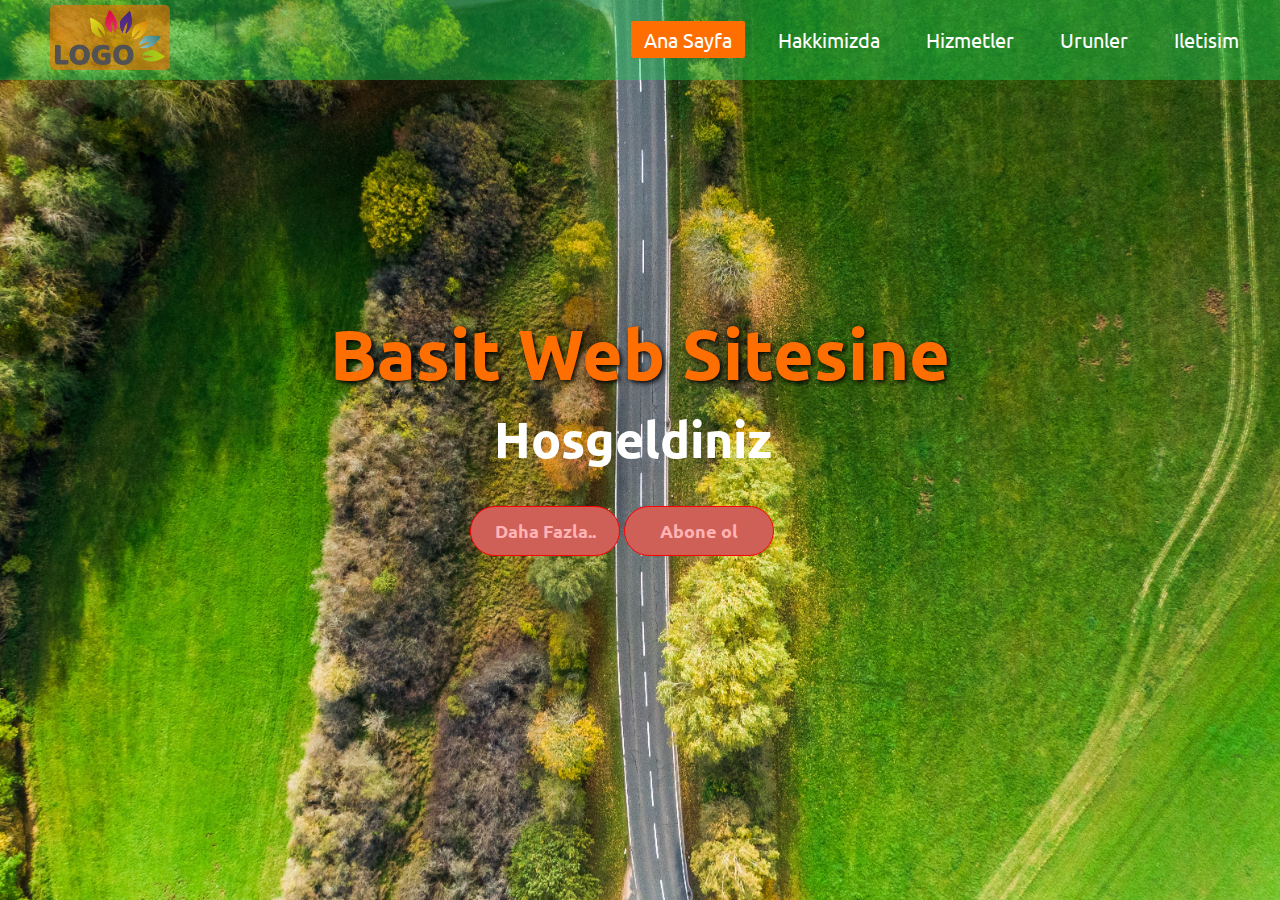
<file: index.html>
<!DOCTYPE html>
<html lang="en">
  <head>
    <meta charset="UTF-8" />
    <meta http-equiv="X-UA-Compatible" content="IE=edge" />
    <meta name="viewport" content="width=device-width, initial-scale=1.0" />
    <title>Gokhan Basit Web Sitesi</title>
    <link rel="stylesheet" href="CSS/Style.css" />
  </head>
  <body>
    <div class="container">
      <div class="navbar">
        <div class="logo">
          <a href="#">
            <img src="./CSS/Images/PngItem_4852378.png" alt="LOGO" />
          </a>
        </div>
        <ul>
          <li><a href="index.html" class="active">Ana Sayfa</a></li>
          <li><a href="one.html">Hakkimizda</a></li>
          <li><a href="two.html">Hizmetler</a></li>
          <li><a href="#">Urunler</a></li>
          <li><a href="#">Iletisim</a></li>
        </ul>
      </div>
      <div class="center">
        <h1>Basit Web Sitesine</h1>
        <h2>Hosgeldiniz</h2>
        <div class="buttons">
          <button>Daha Fazla..</button>
          <button>Abone ol</button>
        </div>
      </div>
    </div>
  </body>
</html>
</file>
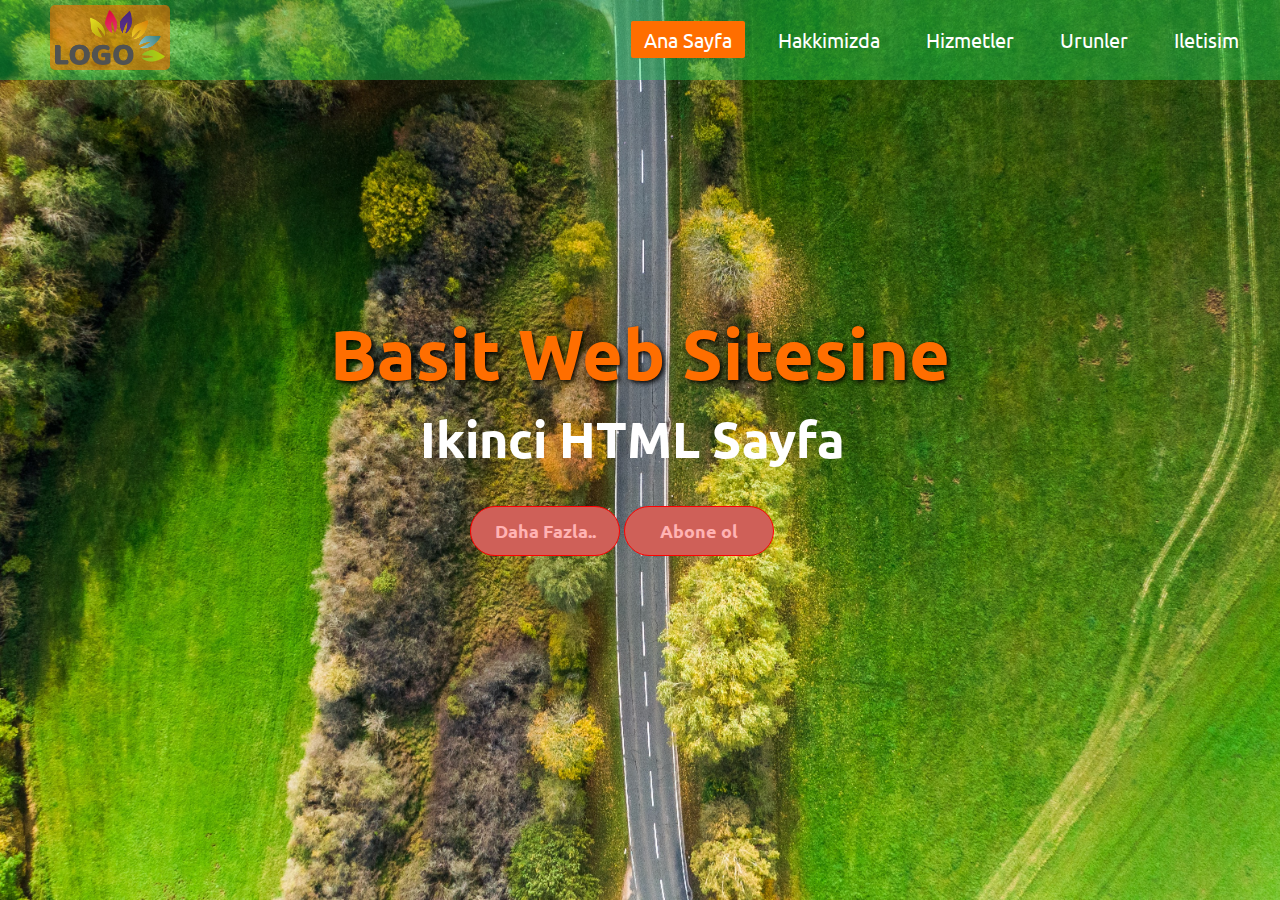
<file: one.html>
<!DOCTYPE html>
<html lang="en">
<head>
    <meta charset="UTF-8">
    <meta http-equiv="X-UA-Compatible" content="IE=edge">
    <meta name="viewport" content="width=device-width, initial-scale=1.0">
    <title>Gokhan Basit Web Sitesi 1</title>
    <link rel="stylesheet" href="CSS/Style.css">
</head>
<body>
    <div class="container">
        <div class="navbar">
            <div class="logo">
                <a href="#">
                    <img src="./CSS/Images/PngItem_4852378.png" alt="LOGO">
                </a>
            </div>
            <ul>
                <li><a href="index.html" class="active">Ana Sayfa</a></li>
                <li><a href="one.html">Hakkimizda</a></li>
                <li><a href="two.html">Hizmetler</a></li>
                <li><a href="#">Urunler</a></li>
                <li><a href="#">Iletisim</a></li>
            </ul>
        </div>
        <div class="center">
            <h1>Basit Web Sitesine</h1>
            <h2>Ikinci HTML Sayfa</h2>
            <div class="buttons">
                <button>Daha Fazla..</button>
                <button>Abone ol</button>
            </div>
        </div>
    </div>
        

</body>
</html>
</file>
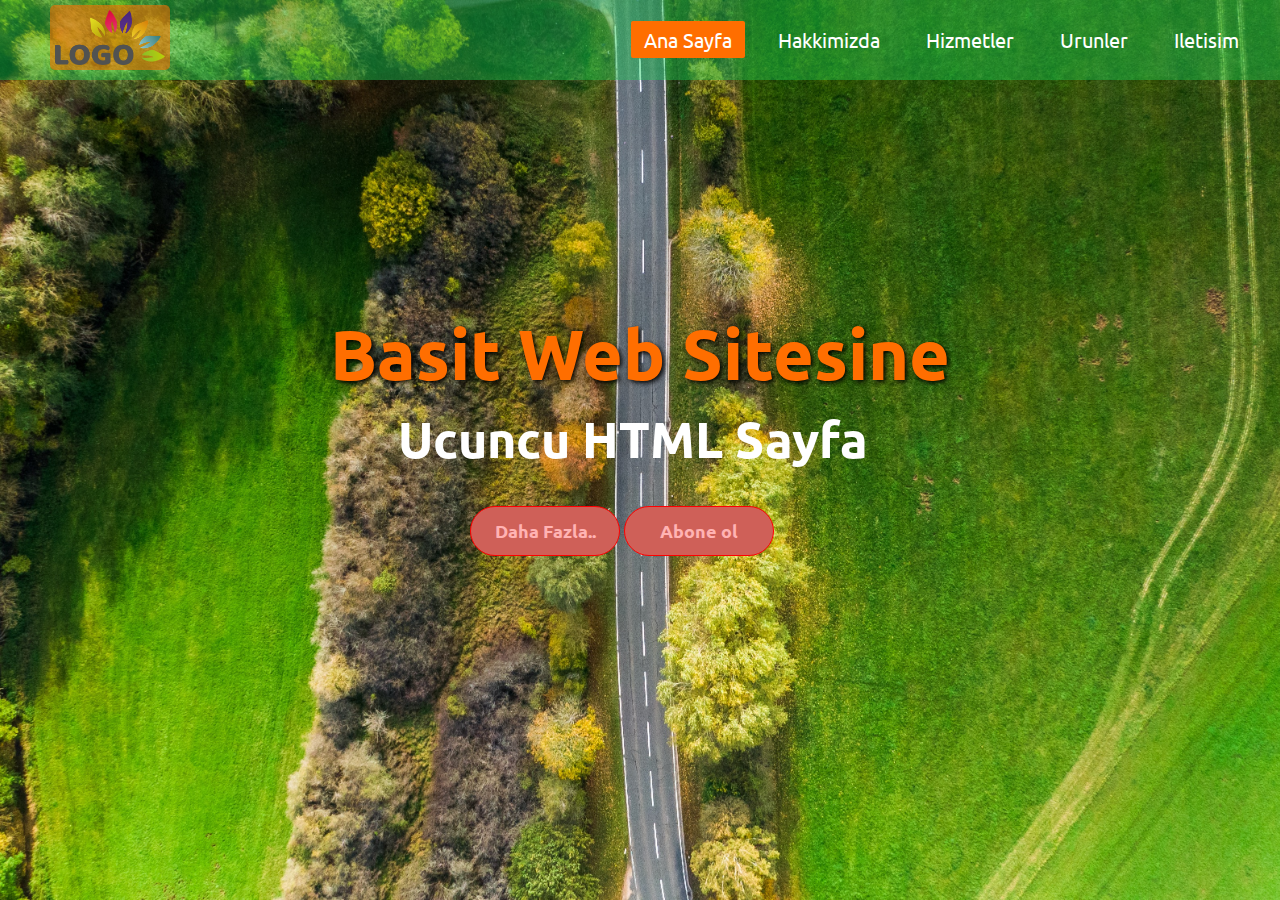
<file: two.html>
<!DOCTYPE html>
<html lang="en">
<head>
    <meta charset="UTF-8">
    <meta http-equiv="X-UA-Compatible" content="IE=edge">
    <meta name="viewport" content="width=device-width, initial-scale=1.0">
    <title>Gokhan Basit Web Sitesi 1</title>
    <link rel="stylesheet" href="CSS/Style.css">
</head>
<body>
    <div class="container">
        <div class="navbar">
            <div class="logo">
                <a href="#">
                    <img src="./CSS/Images/PngItem_4852378.png" alt="LOGO">
                </a>
            </div>
            <ul>
                <li><a href="index.html" class="active">Ana Sayfa</a></li>
                <li><a href="one.html">Hakkimizda</a></li>
                <li><a href="two.html">Hizmetler</a></li>
                <li><a href="#">Urunler</a></li>
                <li><a href="#">Iletisim</a></li>
            </ul>
        </div>
        <div class="center">
            <h1>Basit Web Sitesine</h1>
            <h2>Ucuncu HTML Sayfa</h2>
            <div class="buttons">
                <button>Daha Fazla..</button>
                <button>Abone ol</button>
            </div>
        </div>
    </div>
        

</body>
</html>
</file>
<file: CSS/Style.css>
@import url('https://fonts.googleapis.com/css2?family=Ubuntu&display=swap');

*{
    margin: 0;
    padding: 0;
    box-sizing: border-box;
    font-family: 'Ubuntu', sans-serif;
}

.container{
    background: url(./Images/Background.jpg);
    height:100vh;
    background-size:cover;
    background-position: center;
}

.container .navbar{
    width: 100%;
    height: 80px;
    background-color: rgba(22, 214, 86, 0.4);
    
}

.navbar .logo{
    display: inline-block;
    margin: 20px 0 0 50px;
}

.navbar .logo a{
    text-decoration: none;
    font-size: 30px;
    font-family: 'Ubuntu', sans-serif;
    color: #F3F3F3;
}

.navbar .logo img{
    background:#ff6f0091;
    color: #F3F3F3;
    padding: 5px;
    width: 120px;
    margin: -15px 0;;
    border-radius:5px;
}

.navbar ul{
    float: right;
    margin: 0 20px 0 0;
}

.navbar ul li{
    list-style: none;
    display: inline-block;
    margin: 0 8px;
    line-height: 80px;
    

}

.navbar ul li a{
    color: white;
    text-decoration: none;
    font-size: 20px;
    padding: 6px 13px;
    transition: .5s;
}

.navbar ul li a.active,
.navbar ul li a:hover{
    background: #ff6e00;
    border-radius: 2px;
}

.container .center{
    position: absolute;
    top: 50%;
    left: 50%;
    transform: translate(-50%,-50%);
    font-family: sans-serif;
    user-select: none;
}

.center h1{
    color: #ff6e00;
    font-size: 70px;
    font-weight: bold;
    width: 900px;
    text-align: center;
    text-shadow: 2px 2px 5px black;
   
}

.center h2{
    color: #FFF;
    font-size: 50px;
    font-weight: bold;
    width: 885px;
    margin-top: 10px;
    text-align: center;
}

.center .buttons{
    margin: 35px 280px;
}

.buttons button{
    height: 50px;
    width: 150px;
    font-size: 18px;
    font-weight: bold;
    color: #FFb3b3;
    background: rgba(207, 96, 88);
    border: solid 1px red;
    cursor: pointer;
    outline: none;
    border-radius: 25px;
    transition: .5s;
}

.buttons button:hover{
    background: #FFF;

}
</file>
